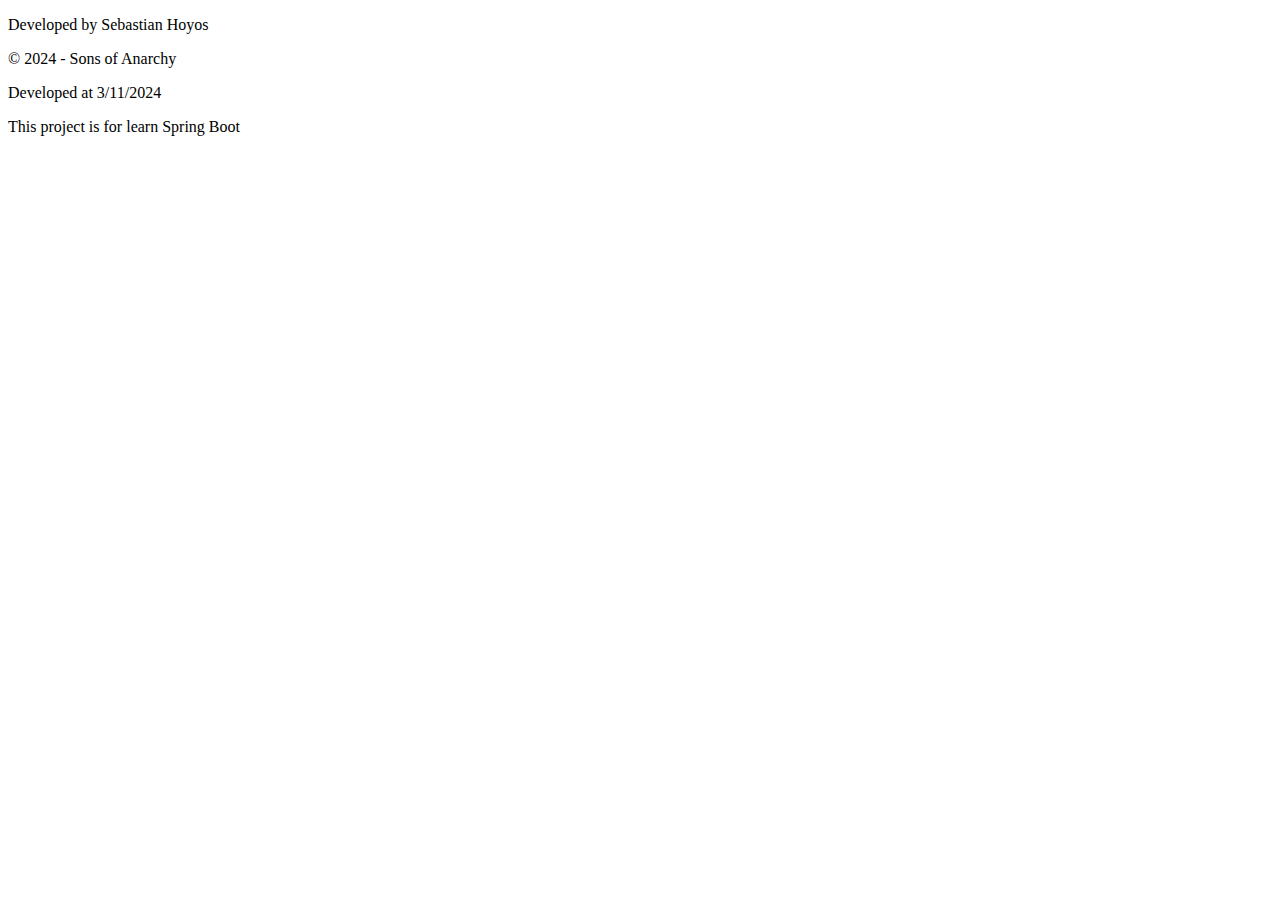
<file: hijos-de-la-anarquia/hijos-de-la-anarquia/target/classes/templates/fragments/footer.html>
<!DOCTYPE html>
<html lang="en" xmlns:th="http://www.thymeleaf.org">
<head>
  <meta charset="UTF-8">
</head>
<body>
<footer>
  <div>
    <p>Developed by Sebastian Hoyos</p>
    <p>© 2024 - Sons of Anarchy</p>
  </div>
  <div>
    <p>Developed at 3/11/2024</p>
    <p>This project is for learn Spring Boot </p>
  </div>
</footer>
</body>
</html>
</file>
